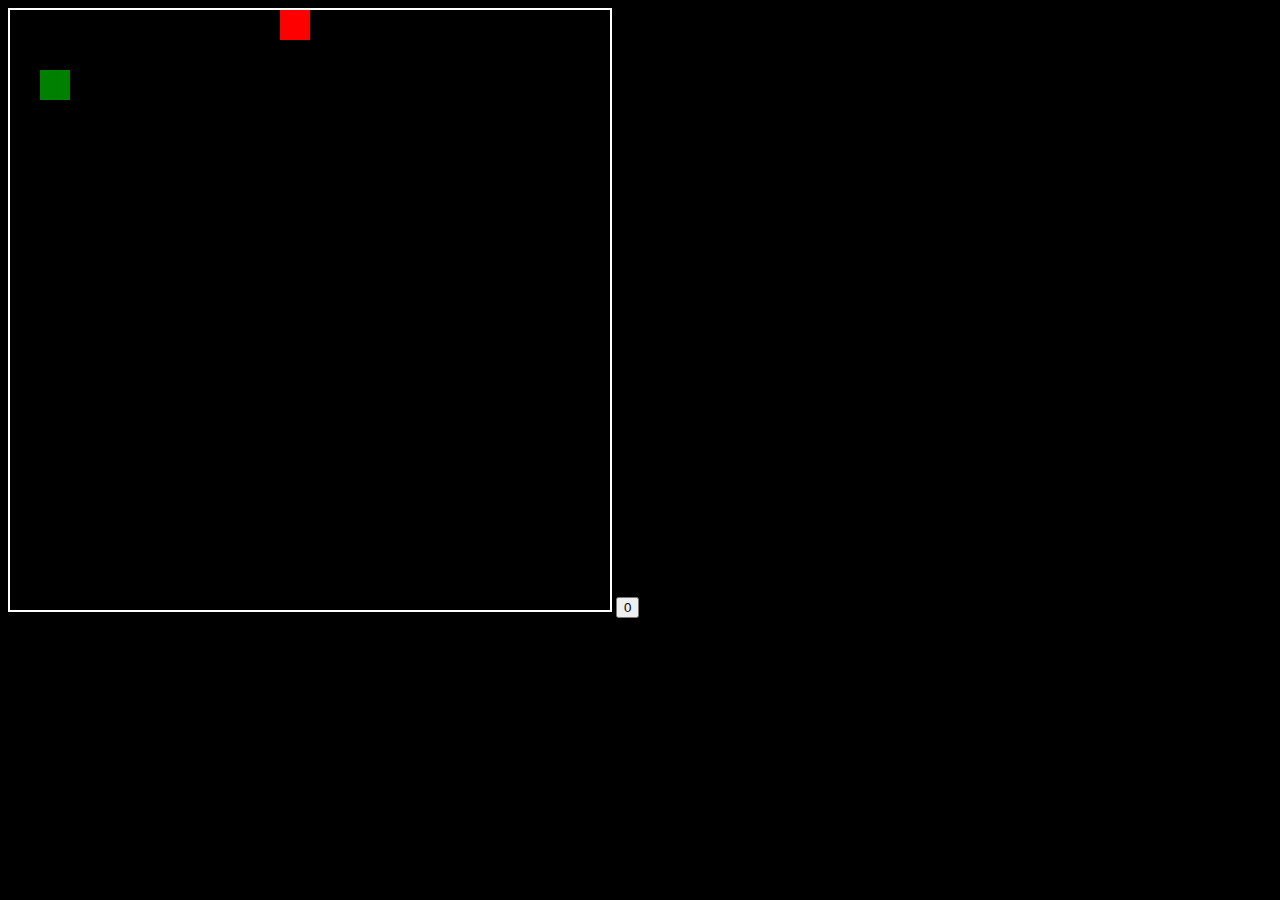
<file: index.html>
<!DOCTYPE html>
<html lang="en">
<head>
    <meta charset="UTF-8">
    <title>Title</title>
    <link rel="stylesheet" href="style.css">
</head>
<body>
<script src="snake.js"></script>
<script src="food.js"></script>
<script src="game.js"></script>

</body>
<input type="button" id="point" value="0">
</html>
</file>
<file: style.css>
body{
    background-color: black;
}

canvas {
    border: 2px solid white;
}
</file>
